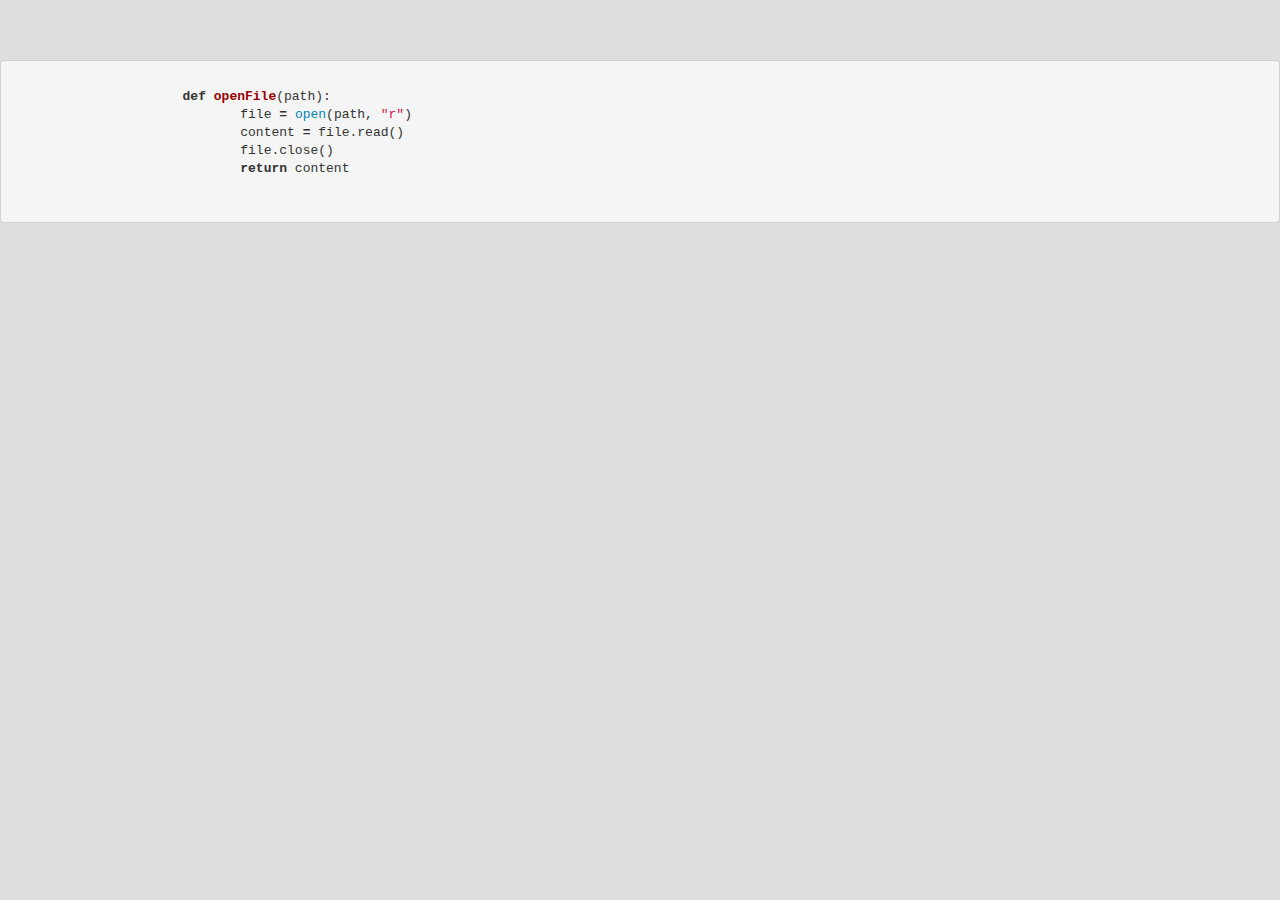
<file: index.html>
<!DOCTYPE html>
<html>
	<head>
		<meta charset="utf-8" />
		<meta name="description" content="">
		<meta name="author" content="">

		<title>Titre</title>

		<link href="css/rainbow.css" rel="stylesheet" type="text/css">
		<link href="css/bootstrap.css" rel="stylesheet" type="text/css">
		<link href="css/style.css" rel="stylesheet" type="text/css">

	</head>

	<body>
		<pre>
			<code data-language="python">
			def openFile(path):
				file = open(path, "r")
				content = file.read()
				file.close()
				return content
			</code>
		</pre>
		
		<!-- jquery -->
		<script src="js/jquery.js"></script>

		<!-- bootstrap -->
		<script src="js/bootstrap-transition.js"></script>
		<script src="js/bootstrap-alert.js"></script>
		<script src="js/bootstrap-modal.js"></script>
		<script src="js/bootstrap-dropdown.js"></script>
		<script src="js/bootstrap-scrollspy.js"></script>
		<script src="js/bootstrap-tab.js"></script>
		<script src="js/bootstrap-tooltip.js"></script>
		<script src="js/bootstrap-popover.js"></script>
		<script src="js/bootstrap-button.js"></script>
		<script src="js/bootstrap-collapse.js"></script>
		<script src="js/bootstrap-carousel.js"></script>
		<script src="js/bootstrap-typeahead.js"></script>

		<!-- rainbow -->
		<script src="js/rainbow.min.js"></script>
		<script src="js/rainbow/language/generic.js"></script>
		<script src="js/rainbow/language/python.js"></script>
	</body>
</html>
</file>
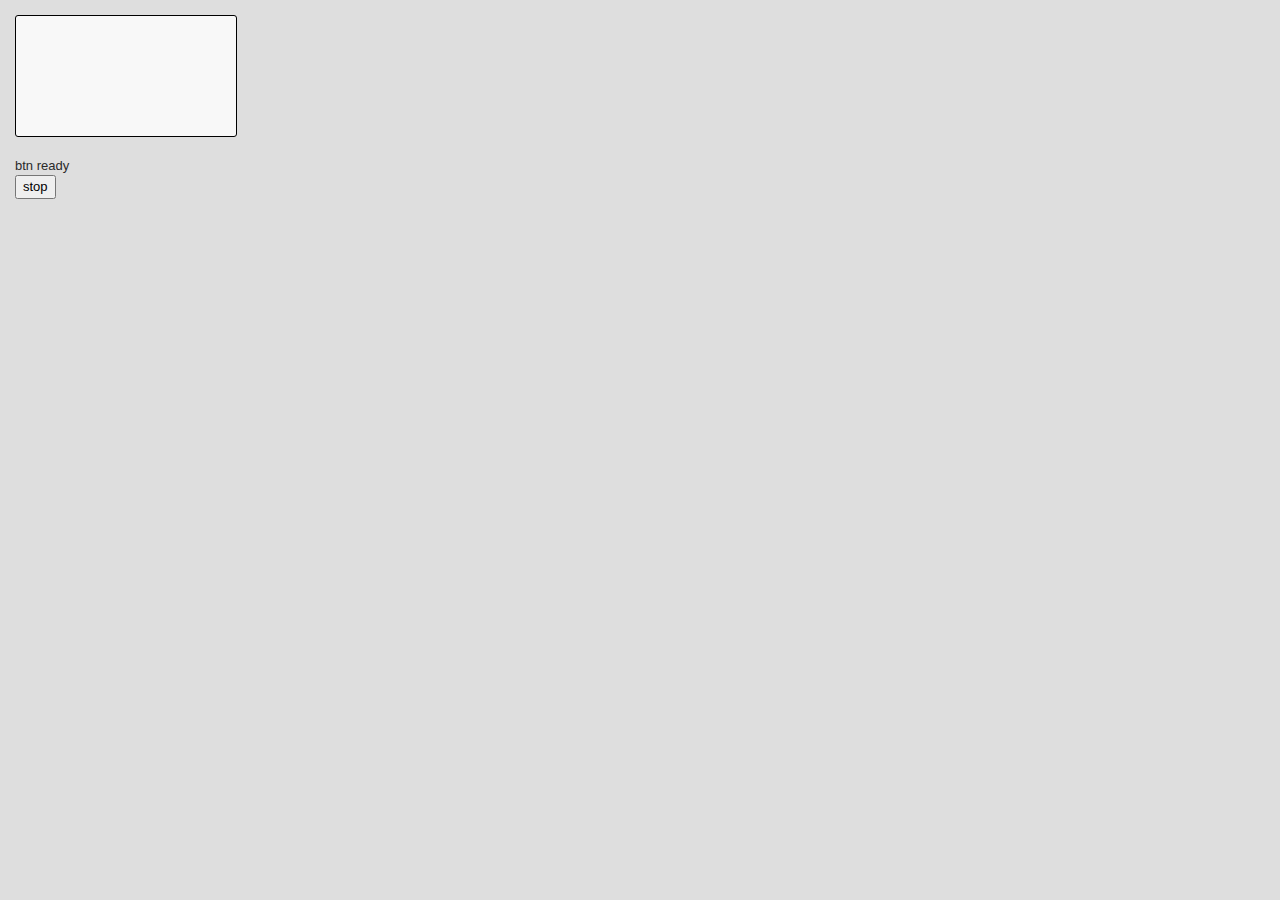
<file: displayClock.html>
<!DOCTYPE html>
<html>
	<head>
		<meta charset="utf-8" />
		<meta name="description" content="">
		<meta name="author" content="">

		<title>BerlinUhr</title>
		

		
		<!-- design... -->
		<link href="css/bootstrap.css" rel="stylesheet" type="text/css">
		<link href="css/rainbow.css" rel="stylesheet" type="text/css">
		<link href="css/style.css" rel="stylesheet" type="text/css">
		
		<link href='http://fonts.googleapis.com/css?family=Ubuntu' rel='stylesheet' type='text/css'>

		<script type="text/javascript" src="js/src/berlinUhr.js"></script>
		<style type="text/css">
            body {
                padding: 15px;
            }
        </style>
	</head>

	<body>
        <pre id="clock" style="width:200px;height:100px;border:solid 1px black;padding: 10px;"></pre>
        <div id="status"></div>
        <button id="stopBtn">...</button>
	</body>
    <script type="text/javascript">
        (function() {
            
            var getClockTime = function(){
                var time = new Date();
                var clock = new Berlinuhr();
                clock.setTime(time);
                return clock.getTime();
            }
            
            var tick = 0;
            
            var displayTime = function(time){
                var elm = document.getElementById('clock');
                elm.innerHTML = time;
                var status = document.getElementById('status');
                if(tick === 0)status.innerHTML = '';
                tick += 1;
                status.innerHTML = 'clock running (tick ' + tick + ')';
            };
            
            
            
            var registerStopButton = function(interval){
                var btn = document.getElementById('stopBtn');
                btn.innerHTML = 'stop';
                var status = document.getElementById('status');
                status.innerHTML = 'btn ready';
                btn.onclick = handleBtnClick;
                
            }
            var timer;
            var handleBtnClick = function (){
                var btn = document.getElementById('stopBtn');
                var text = btn.innerHTML;
                if (text === 'stop'){
                    btn.innerHTML = 'stopped';
                    window.clearInterval(timer);
                }else{
                    timer = window.setInterval(function () {displayTime(getClockTime())}, 999);
                    btn.innerHTML = 'stop';
                }
            }
            
            var curWinOnload = window.onload;
            window.onload = function(){
                if(curWinOnload){
                    curWinOnload();
                }
                timer = window.setInterval(function () {displayTime(getClockTime())}, 999);
                registerStopButton(timer);
            }
            
            })();
        
    </script>
</html>
</file>
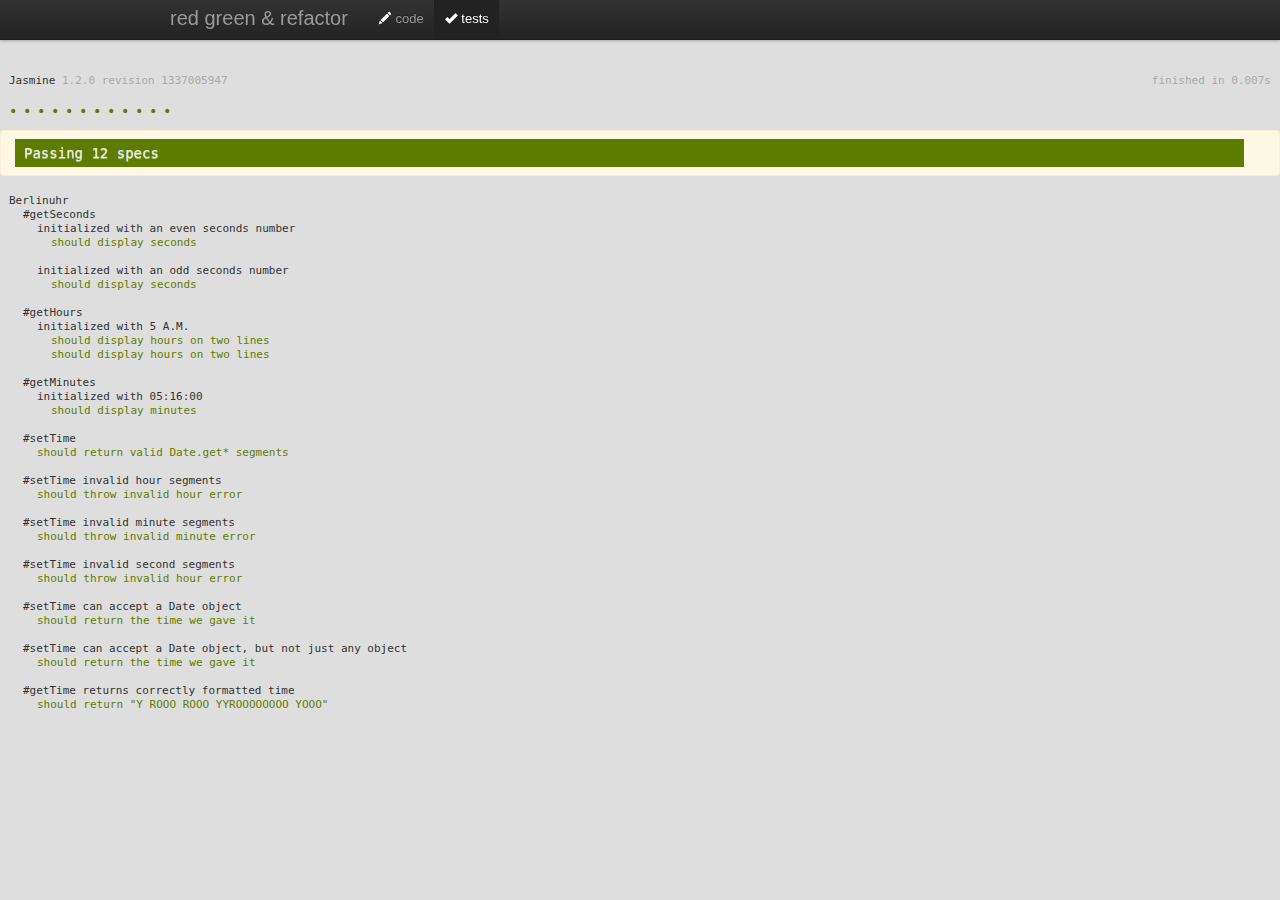
<file: tests.html>
﻿<!DOCTYPE html>
<html>
	<head>
		<meta charset="utf-8" />
		<meta name="description" content="">
		<meta name="author" content="">

		<title>html_js.tdd.tests( )</title>
		
		<!-- tests... -->
		<link rel="stylesheet" type="text/css" href="lib/jasmine-1.2.0/jasmine.css">
		<script type="text/javascript" src="lib/jasmine-1.2.0/jasmine.js"></script>
		<script type="text/javascript" src="lib/jasmine-1.2.0/jasmine-html.js"></script>

		<script type="text/javascript" src="js/spec/berlinUhrSpec.js"></script>
		<script type="text/javascript" src="js/src/berlinUhr.js"></script>
		
		<!-- design... -->
		<link href="css/bootstrap.css" rel="stylesheet" type="text/css">
		<link href="css/rainbow.css" rel="stylesheet" type="text/css">
		<link href="css/style.css" rel="stylesheet" type="text/css">
		
		<link href='http://fonts.googleapis.com/css?family=Ubuntu' rel='stylesheet' type='text/css'>
		
		<script type="text/javascript">
			(function() {
				var jasmineEnv = jasmine.getEnv();
				jasmineEnv.updateInterval = 1000;

				var htmlReporter = new jasmine.HtmlReporter();

				jasmineEnv.addReporter(htmlReporter);

				jasmineEnv.specFilter = function(spec) {
					return htmlReporter.specFilter(spec);
				};

				var currentWindowOnload = window.onload;

				window.onload = function() {
					if (currentWindowOnload) {
						currentWindowOnload();
					}
					execJasmine();
				};

				function execJasmine() {
					jasmineEnv.execute();
				}

			})();
		</script>
	</head>

	<body>
		<div class="navbar navbar-fixed-top">
		  <div class="navbar-inner">
			<div class="container">
			  <a class="btn btn-navbar" data-toggle="collapse" data-target=".nav-collapse">
				<span class="icon-bar"></span>
				<span class="icon-bar"></span>
				<span class="icon-bar"></span>
			  </a>
			  <a class="brand" href="#"><span class="red">red</span> <span class="green">green</span> & <span class="refactor">refactor</span></a>
			  <div class="nav-collapse">
				<ul class="nav">
				  <li><a href="index.html"><i class="icon-pencil icon-white"></i> code</a></li>
				  <li class="active"><a href="tests.html"><i class="icon-ok icon-white"></i> tests</a></li>
				</ul>
			  </div><!--/.nav-collapse -->
			</div>
		  </div>
		</div>
		
		<!-- jquery -->
		<script src="js/jquery.js"></script>

		<!-- bootstrap -->
		<script src="js/bootstrap-transition.js"></script>
		<script src="js/bootstrap-alert.js"></script>
		<script src="js/bootstrap-modal.js"></script>
		<script src="js/bootstrap-dropdown.js"></script>
		<script src="js/bootstrap-scrollspy.js"></script>
		<script src="js/bootstrap-tab.js"></script>
		<script src="js/bootstrap-tooltip.js"></script>
		<script src="js/bootstrap-popover.js"></script>
		<script src="js/bootstrap-button.js"></script>
		<script src="js/bootstrap-collapse.js"></script>
		<script src="js/bootstrap-carousel.js"></script>
		<script src="js/bootstrap-typeahead.js"></script>

		<!-- rainbow -->
		<script src="js/rainbow.min.js"></script>
		<script src="js/rainbow/language/generic.js"></script>
		<script src="js/rainbow/language/python.js"></script>
	</body>
</html>
</file>
<file: css/rainbow.css>
/**
 * GitHub theme
 *
 * @author Craig Campbell
 * @version 1.0.2
 */
pre {
    border: 1px solid #ccc;
    word-wrap: break-word;
    padding: 6px 10px;
    line-height: 19px;
    margin-bottom: 20px;
}

code {
    border: 1px solid #eaeaea;
    margin: 0px 2px;
    padding: 0px 5px;
    font-size: 12px;
}

pre code {
    border: 0px;
    padding: 0px;
    margin: 0px;
    -moz-border-radius: 0px;
    -webkit-border-radius: 0px;
    border-radius: 0px;
}

pre, code {
    font-family: 'Bitstream Vera Sans Mono', Courier, monospace;
    color: #333;
    background: #f8f8f8;
    -moz-border-radius: 3px;
    -webkit-border-radius: 3px;
    border-radius: 3px;
}

pre, pre code {
    font-size: 13px;
}

pre .comment {
    color: #998;
}

pre .support {
    color: #0086B3;
}

pre .tag, pre .tag-name {
    color: navy;
}

pre .keyword, pre .css-property, pre .vendor-prefix, pre .sass, pre .class, pre .id, pre .css-value, pre .entity.function, pre .storage.function {
    font-weight: bold;
}

pre .css-property, pre .css-value, pre .vendor-prefix, pre .support.namespace {
    color: #333;
}

pre .constant.numeric, pre .keyword.unit, pre .hex-color {
    font-weight: normal;
    color: #099;
}

pre .entity.class {
    color: #458;
}

pre .entity.id, pre .entity.function {
    color: #900;
}

pre .attribute, pre .variable {
    color: teal;
}

pre .string, pre .support.value  {
    font-weight: normal;
    color: #d14;
}

pre .regexp {
    color: #009926;
}
</file>
<file: css/style.css>
/**
 * vincentguillaume theme
 *
 * @author Guillaume VINCENT
 * @version 1.0.0
 */
 
body{
background: #dedede; 
color: #2a2a2a;
padding-top: 60px;
}
</file>
<file: lib/jasmine-1.2.0/jasmine.css>
body { background-color: #eeeeee; padding: 0; margin: 5px; overflow-y: scroll; }

#HTMLReporter { font-size: 11px; font-family: Monaco, "Lucida Console", monospace; line-height: 14px; color: #333333; }
#HTMLReporter a { text-decoration: none; }
#HTMLReporter a:hover { text-decoration: underline; }
#HTMLReporter p, #HTMLReporter h1, #HTMLReporter h2, #HTMLReporter h3, #HTMLReporter h4, #HTMLReporter h5, #HTMLReporter h6 { margin: 0; line-height: 14px; }
#HTMLReporter .banner, #HTMLReporter .symbolSummary, #HTMLReporter .summary, #HTMLReporter .resultMessage, #HTMLReporter .specDetail .description, #HTMLReporter .alert .bar, #HTMLReporter .stackTrace { padding-left: 9px; padding-right: 9px; }
#HTMLReporter #jasmine_content { position: fixed; right: 100%; }
#HTMLReporter .version { color: #aaaaaa; }
#HTMLReporter .banner { margin-top: 14px; }
#HTMLReporter .duration { color: #aaaaaa; float: right; }
#HTMLReporter .symbolSummary { overflow: hidden; *zoom: 1; margin: 14px 0; }
#HTMLReporter .symbolSummary li { display: block; float: left; height: 7px; width: 14px; margin-bottom: 7px; font-size: 16px; }
#HTMLReporter .symbolSummary li.passed { font-size: 14px; }
#HTMLReporter .symbolSummary li.passed:before { color: #5e7d00; content: "\02022"; }
#HTMLReporter .symbolSummary li.failed { line-height: 9px; }
#HTMLReporter .symbolSummary li.failed:before { color: #b03911; content: "x"; font-weight: bold; margin-left: -1px; }
#HTMLReporter .symbolSummary li.skipped { font-size: 14px; }
#HTMLReporter .symbolSummary li.skipped:before { color: #bababa; content: "\02022"; }
#HTMLReporter .symbolSummary li.pending { line-height: 11px; }
#HTMLReporter .symbolSummary li.pending:before { color: #aaaaaa; content: "-"; }
#HTMLReporter .bar { line-height: 28px; font-size: 14px; display: block; color: #eee; }
#HTMLReporter .runningAlert { background-color: #666666; }
#HTMLReporter .skippedAlert { background-color: #aaaaaa; }
#HTMLReporter .skippedAlert:first-child { background-color: #333333; }
#HTMLReporter .skippedAlert:hover { text-decoration: none; color: white; text-decoration: underline; }
#HTMLReporter .passingAlert { background-color: #a6b779; }
#HTMLReporter .passingAlert:first-child { background-color: #5e7d00; }
#HTMLReporter .failingAlert { background-color: #cf867e; }
#HTMLReporter .failingAlert:first-child { background-color: #b03911; }
#HTMLReporter .results { margin-top: 14px; }
#HTMLReporter #details { display: none; }
#HTMLReporter .resultsMenu, #HTMLReporter .resultsMenu a { background-color: #fff; color: #333333; }
#HTMLReporter.showDetails .summaryMenuItem { font-weight: normal; text-decoration: inherit; }
#HTMLReporter.showDetails .summaryMenuItem:hover { text-decoration: underline; }
#HTMLReporter.showDetails .detailsMenuItem { font-weight: bold; text-decoration: underline; }
#HTMLReporter.showDetails .summary { display: none; }
#HTMLReporter.showDetails #details { display: block; }
#HTMLReporter .summaryMenuItem { font-weight: bold; text-decoration: underline; }
#HTMLReporter .summary { margin-top: 14px; }
#HTMLReporter .summary .suite .suite, #HTMLReporter .summary .specSummary { margin-left: 14px; }
#HTMLReporter .summary .specSummary.passed a { color: #5e7d00; }
#HTMLReporter .summary .specSummary.failed a { color: #b03911; }
#HTMLReporter .description + .suite { margin-top: 0; }
#HTMLReporter .suite { margin-top: 14px; }
#HTMLReporter .suite a { color: #333333; }
#HTMLReporter #details .specDetail { margin-bottom: 28px; }
#HTMLReporter #details .specDetail .description { display: block; color: white; background-color: #b03911; }
#HTMLReporter .resultMessage { padding-top: 14px; color: #333333; }
#HTMLReporter .resultMessage span.result { display: block; }
#HTMLReporter .stackTrace { margin: 5px 0 0 0; max-height: 224px; overflow: auto; line-height: 18px; color: #666666; border: 1px solid #ddd; background: white; white-space: pre; }

#TrivialReporter { padding: 8px 13px; position: absolute; top: 0; bottom: 0; left: 0; right: 0; overflow-y: scroll; background-color: white; font-family: "Helvetica Neue Light", "Lucida Grande", "Calibri", "Arial", sans-serif; /*.resultMessage {*/ /*white-space: pre;*/ /*}*/ }
#TrivialReporter a:visited, #TrivialReporter a { color: #303; }
#TrivialReporter a:hover, #TrivialReporter a:active { color: blue; }
#TrivialReporter .run_spec { float: right; padding-right: 5px; font-size: .8em; text-decoration: none; }
#TrivialReporter .banner { color: #303; background-color: #fef; padding: 5px; }
#TrivialReporter .logo { float: left; font-size: 1.1em; padding-left: 5px; }
#TrivialReporter .logo .version { font-size: .6em; padding-left: 1em; }
#TrivialReporter .runner.running { background-color: yellow; }
#TrivialReporter .options { text-align: right; font-size: .8em; }
#TrivialReporter .suite { border: 1px outset gray; margin: 5px 0; padding-left: 1em; }
#TrivialReporter .suite .suite { margin: 5px; }
#TrivialReporter .suite.passed { background-color: #dfd; }
#TrivialReporter .suite.failed { background-color: #fdd; }
#TrivialReporter .spec { margin: 5px; padding-left: 1em; clear: both; }
#TrivialReporter .spec.failed, #TrivialReporter .spec.passed, #TrivialReporter .spec.skipped { padding-bottom: 5px; border: 1px solid gray; }
#TrivialReporter .spec.failed { background-color: #fbb; border-color: red; }
#TrivialReporter .spec.passed { background-color: #bfb; border-color: green; }
#TrivialReporter .spec.skipped { background-color: #bbb; }
#TrivialReporter .messages { border-left: 1px dashed gray; padding-left: 1em; padding-right: 1em; }
#TrivialReporter .passed { background-color: #cfc; display: none; }
#TrivialReporter .failed { background-color: #fbb; }
#TrivialReporter .skipped { color: #777; background-color: #eee; display: none; }
#TrivialReporter .resultMessage span.result { display: block; line-height: 2em; color: black; }
#TrivialReporter .resultMessage .mismatch { color: black; }
#TrivialReporter .stackTrace { white-space: pre; font-size: .8em; margin-left: 10px; max-height: 5em; overflow: auto; border: 1px inset red; padding: 1em; background: #eef; }
#TrivialReporter .finished-at { padding-left: 1em; font-size: .6em; }
#TrivialReporter.show-passed .passed, #TrivialReporter.show-skipped .skipped { display: block; }
#TrivialReporter #jasmine_content { position: fixed; right: 100%; }
#TrivialReporter .runner { border: 1px solid gray; display: block; margin: 5px 0; padding: 2px 0 2px 10px; }
</file>
